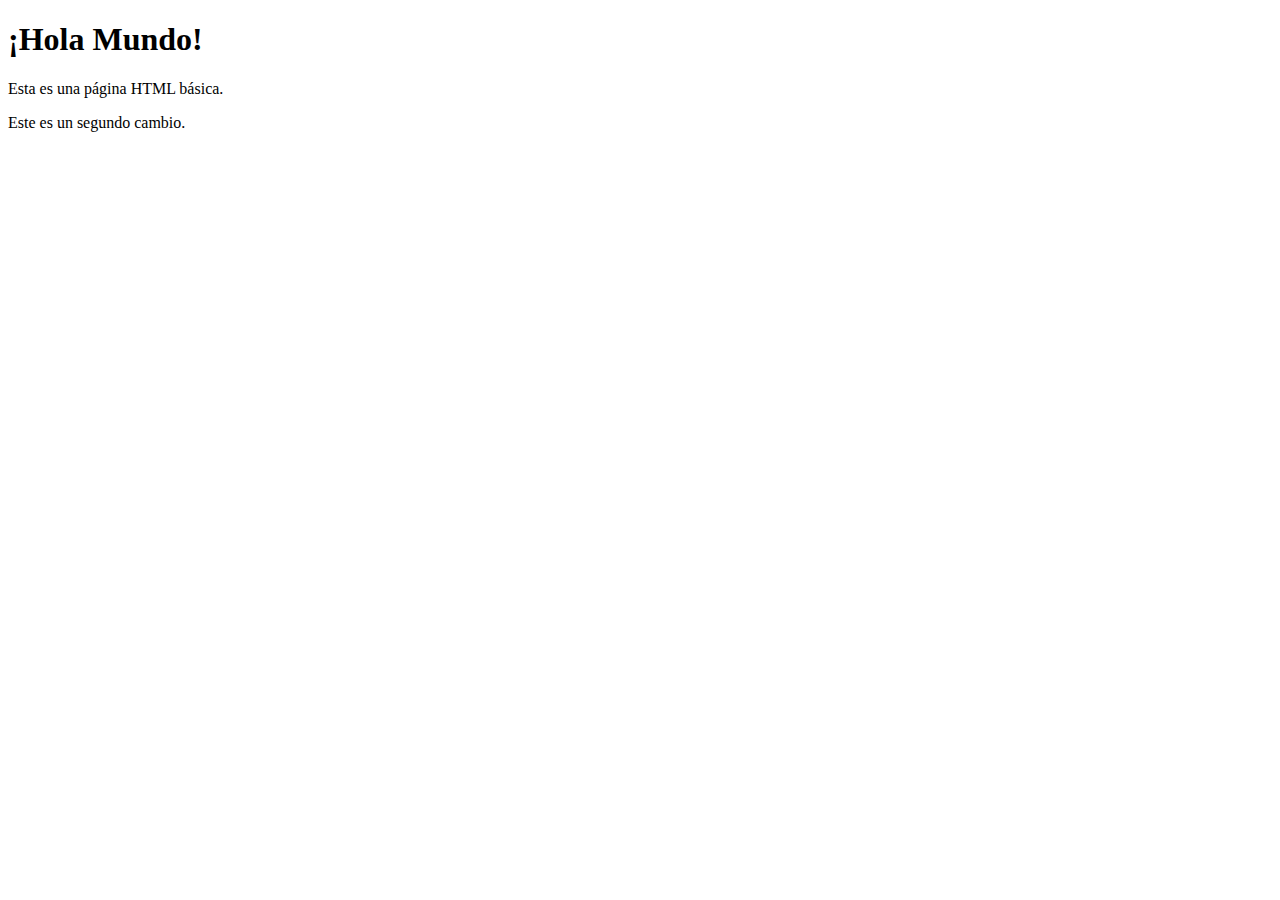
<file: index.html>
<!DOCTYPE html>
<html lang="es">
<head>
  <meta charset="UTF-8" />
  <meta name="viewport" content="width=device-width, initial-scale=1.0" />
  <title>Mi Página HTML</title>
</head>
<body>
  <h1>¡Hola Mundo!</h1>
  <p>Esta es una página HTML básica.</p>
  <p>Este es un segundo cambio.</p>
</body>
</html>
</file>
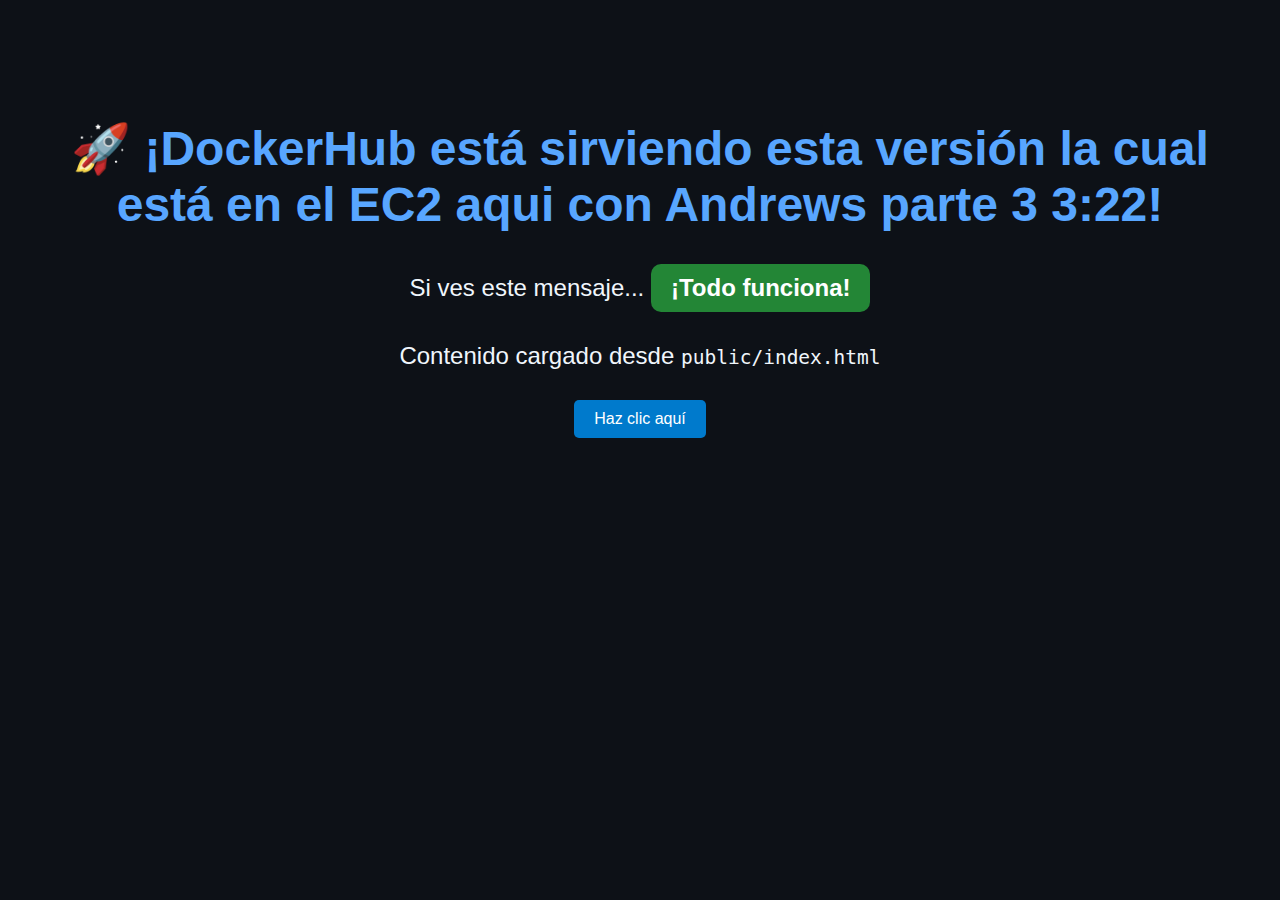
<file: public/index.html>
<!DOCTYPE html>
<html lang="es">
<head>
  <meta charset="UTF-8" />
  <meta name="viewport" content="width=device-width, initial-scale=1.0" />
  <title>🎯 Sitio en DockerHub Activo</title>
  <link rel="stylesheet" href="style.css" />
  <style>
    body {
      background-color: #0d1117;
      color: #f0f6fc;
      font-family: 'Segoe UI', sans-serif;
      text-align: center;
      padding: 80px 20px;
    }
    h1 {
      font-size: 3em;
      color: #58a6ff;
    }
    p {
      font-size: 1.5em;
      margin-bottom: 30px;
    }
    .live-tag {
      background: #238636;
      color: white;
      padding: 10px 20px;
      border-radius: 10px;
      font-weight: bold;
      display: inline-block;
    }
  </style>
</head>
<body>
  <h1>🚀 ¡DockerHub está sirviendo esta versión la cual está en el EC2 aqui con Andrews parte 3 3:22!</h1>
  <p>Si ves este mensaje... <span class="live-tag">¡Todo funciona!</span></p>
  <p>Contenido cargado desde <code>public/index.html</code></p>
  <button onclick="saludar()">Haz clic aquí</button>

  <script>
    function saludar() {
      alert("Docker está funcionando ✅");
    }
  </script>
</body>
</html>
</file>
<file: public/style.css>
body {
  font-family: Arial, sans-serif;
  background-color: #f0f8ff;
  text-align: center;
  padding: 60px;
}

h1 {
  color: #007acc;
}

button {
  padding: 10px 20px;
  font-size: 16px;
  background-color: #007acc;
  color: white;
  border: none;
  border-radius: 5px;
  cursor: pointer;
}

button:hover {
  background-color: #005a99;
}
</file>
